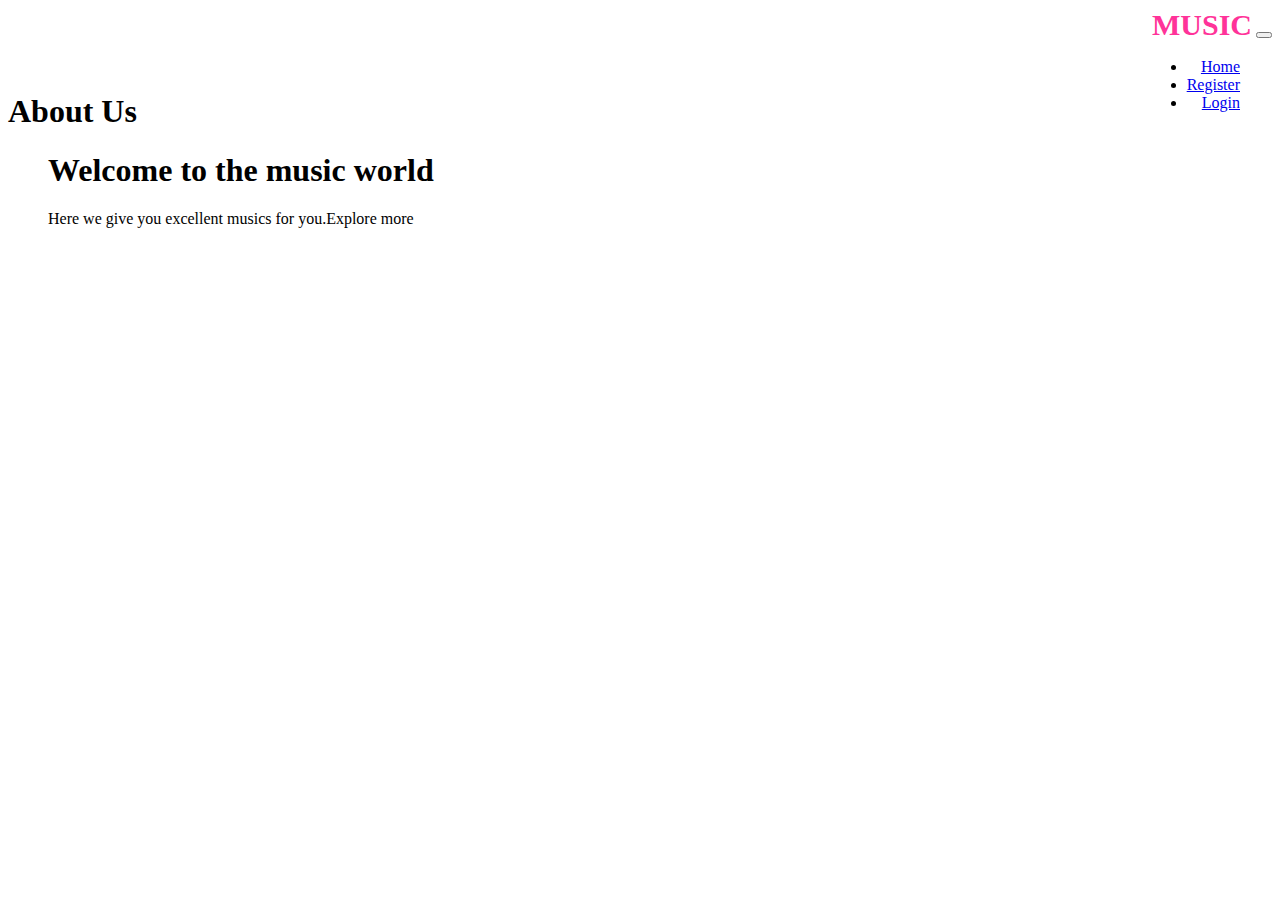
<file: aboutus.html>
<!doctype html>
<html lang="en">
  <head>
    <meta charset="utf-8">
    <meta name="viewport" content="width=device-width, initial-scale=1">
    <link href="https://cdn.jsdelivr.net/npm/bootstrap@5.0.0-beta3/dist/css/bootstrap.min.css" rel="stylesheet" integrity="sha384-eOJMYsd53ii+scO/bJGFsiCZc+5NDVN2yr8+0RDqr0Ql0h+rP48ckxlpbzKgwra6" crossorigin="anonymous">
    <link href="index.css" rel="stylesheet" type="text/css">

    <title>HOME</title>
  </head>
  <body>
  <nav class="nav navbar navbar-expand-lg navbar-light bg-light ">
  <div class="container-fluid">
    <a class="head" href="#">MUSIC</a>
    <button class="navbar-toggler" type="button" data-bs-toggle="collapse" data-bs-target="#navbarNav" aria-controls="navbarNav" aria-expanded="false" aria-label="Toggle navigation">
      <span class="navbar-toggler-icon"></span>
    </button>
    <div class="collapse navbar-collapse" id="navbarNav">
      <ul class="navbar-nav options">
        <li class="nav-item">
          <a class="nav-link active" aria-current="page" href="index.html">Home</a>
        </li>
        <li class="nav-item">
          <a class="nav-link " href="register.html">Register</a>
        </li>
        <li class="nav-item">
          <a class="nav-link" href="login.html">Login</a>
        </li>
       
      </ul>
    </div>
  </div>
</nav>
<h1 class="text-center" style="padding-top:30px;">About Us</h1>
<div class="" style="padding-left:40px;">
  <h1>Welcome to the music world</h1>
  <p>Here we give you excellent musics for you.Explore more</p>
</div>


    <script src="https://cdn.jsdelivr.net/npm/bootstrap@5.0.0-beta3/dist/js/bootstrap.bundle.min.js" integrity="sha384-JEW9xMcG8R+pH31jmWH6WWP0WintQrMb4s7ZOdauHnUtxwoG2vI5DkLtS3qm9Ekf" crossorigin="anonymous"></script>
  </body>
</html>
</file>
<file: index.css>
.head{
    color:#ff3399;
    text-decoration:none;
    font-size:30px;
    font-weight:900;
    padding-left:30px;
}
.container-fluid{
    text-align:right;
}
.options{
    
    position:absolute;
    right:0;
    padding-right:40px;
}
 image{
     opacity:0.8;
 }
 .image{
     position:absolute;
     
 }
 .text{
     background-color:rgba(0,0,0,0.3);
     padding:50px;
 }
 .text{
    
  position: absolute;
  top: 50%;
  left: 50%;
  transform: translate(-50%, -50%);
  color:white;
  font-weight:500;
  font-size:30px;

 }
 .textsub{
     top:60%;
 }
 .heading{
     padding-top:30px;
 }

.buttonn{
    position: absolute;
  top: 57%;
  left: 50%;
  transform: translate(-50%, -50%);
}
</file>
